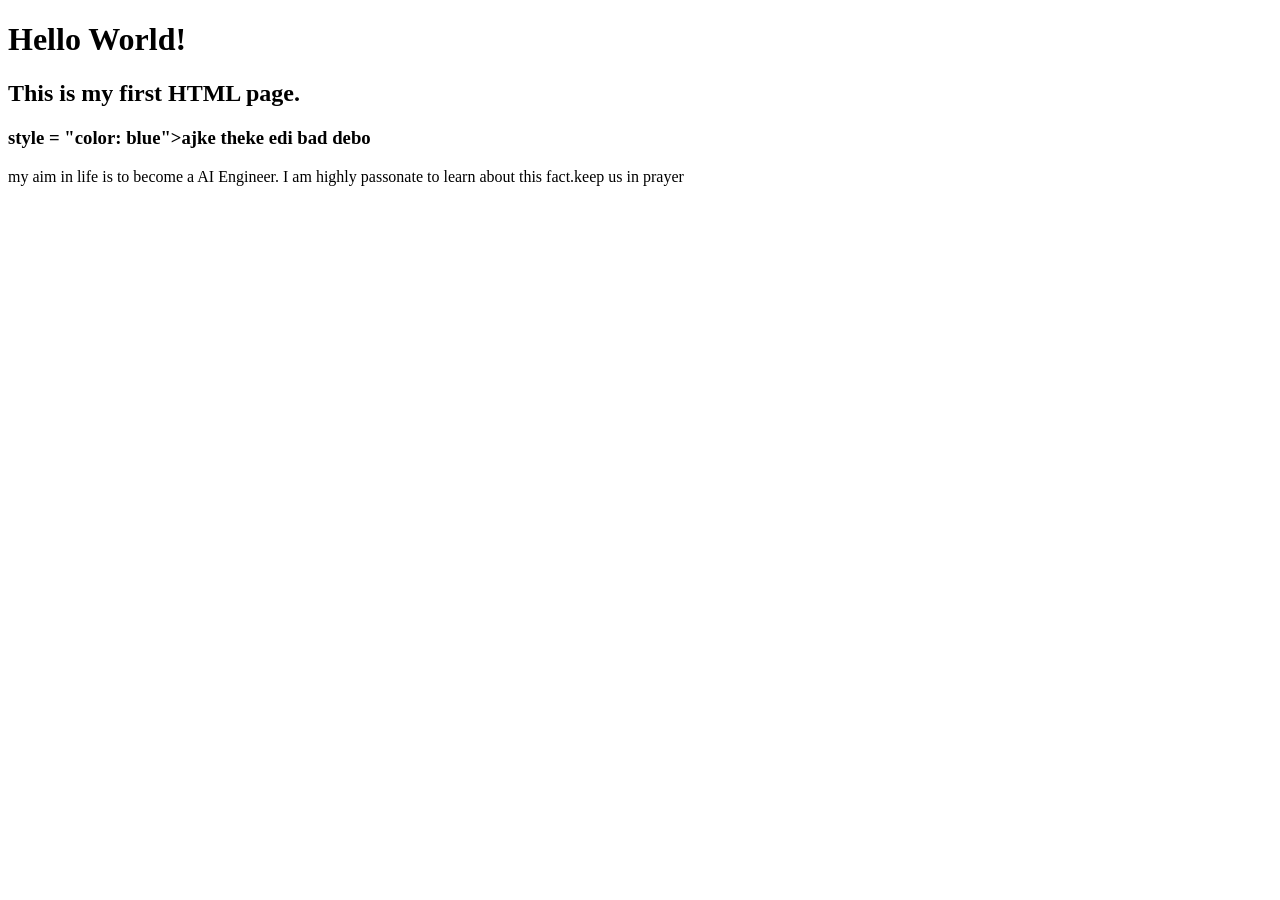
<file: First website/index.html>
<!DOCTYPE html>
<html lang="en">
<head>
    <meta charset="UTF-8">
    <meta name="viewport" content="width=device-width, initial-scale=1.0">
    <title>My first HTML page</title>
</head>
<body>
     <h1 title = "My first HTML page" id= "big hamba"> Hello World!</h1>
     <h2> This is my first HTML page.</h2>
     <h3> style = "color: blue">ajke theke edi bad debo</h3>     

     <p>my aim in life is to become a AI Engineer. I am highly passonate to learn about this fact.keep us in prayer</p>
</body>
</html>
</file>
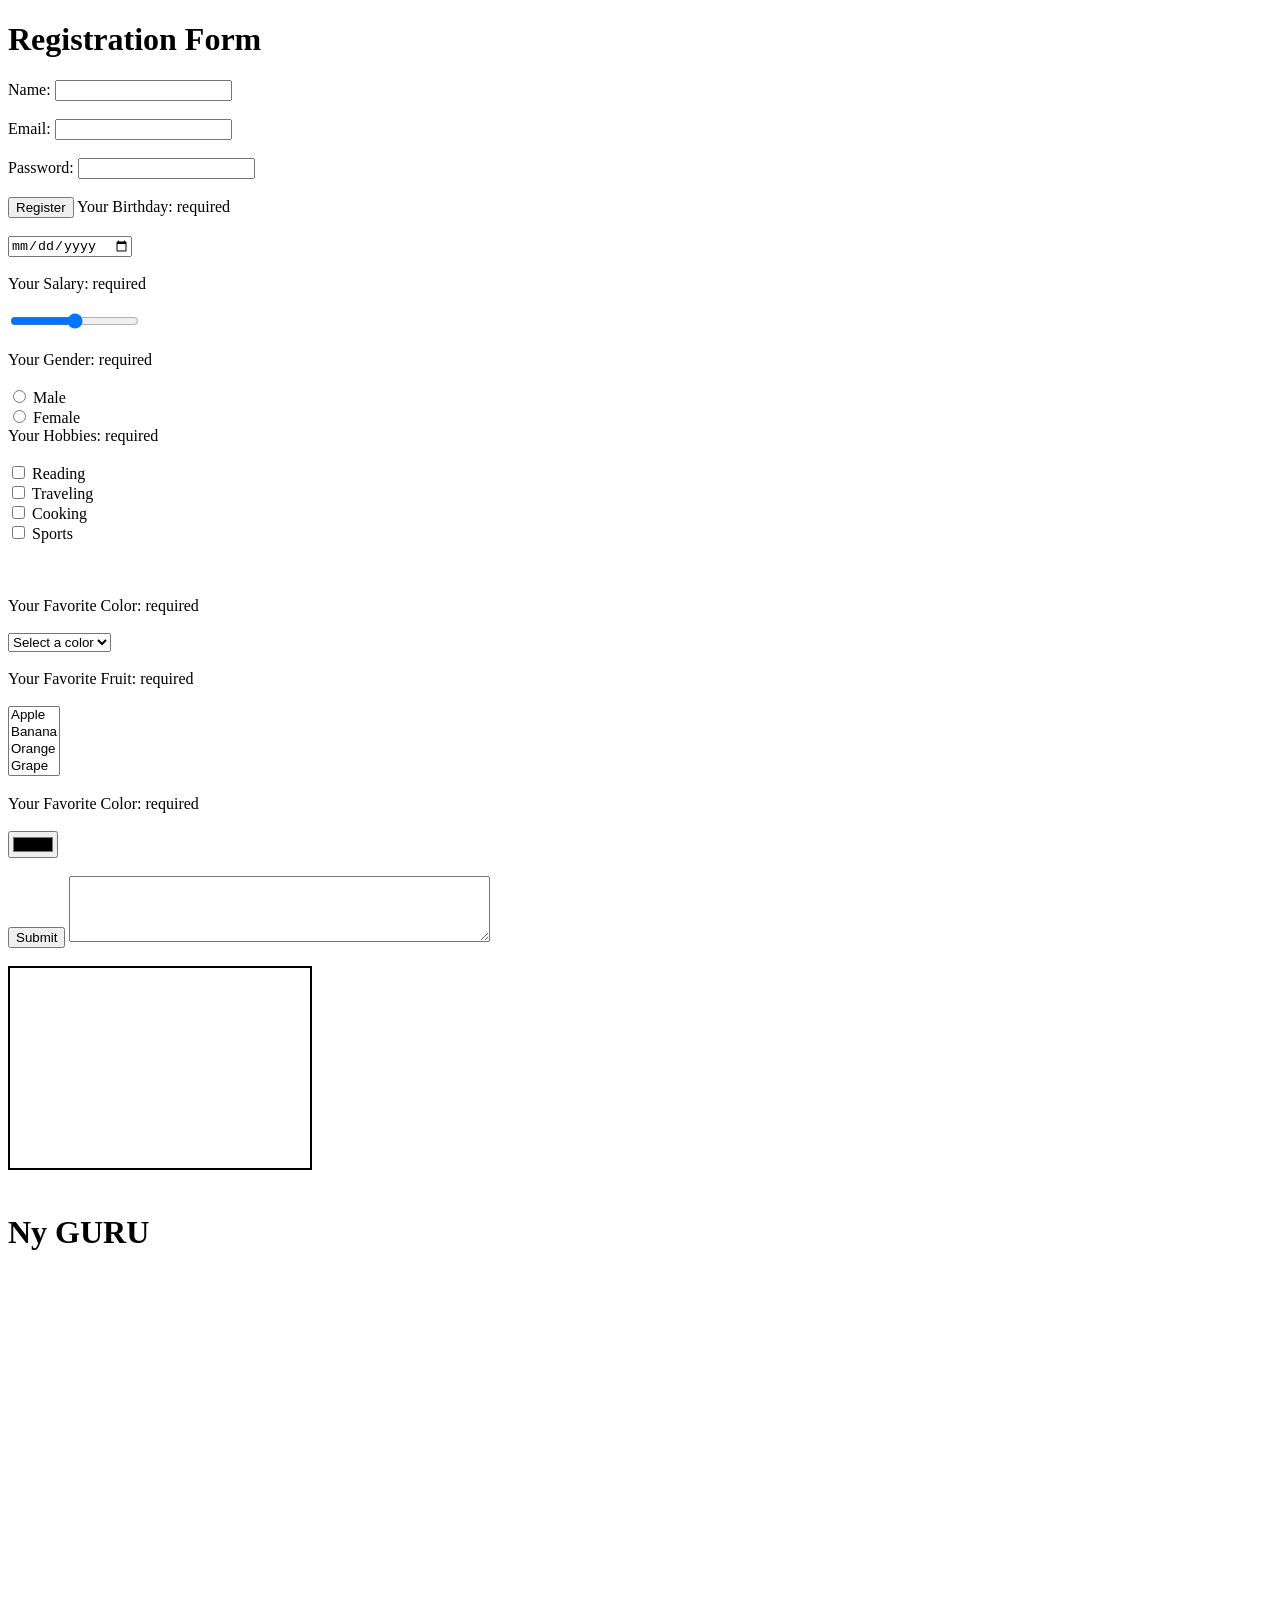
<file: Second Website/form.html>
<!DOCTYPE html>
<html lang="en">

<head>
    <meta charset="UTF-8">
    <meta name="viewport" content="width=device-width, initial-scale=1.0">
    <title>Regstration Form</title>
</head>

<body>
    <h1>Registration Form</h1>
    <form action="submit_form.php" method="post">
        <label for="name">Name:</label>
        <input type="text" id="name" name="name" required><br><br>

        <label for="email">Email:</label>
        <input type="email" id="email" name="email" required><br><br>

        <label for="password">Password:</label>
        <input type="password" id="password" name="password" required><br><br>

        <input type="submit" value="Register">

        <label for="birthday">Your Birthday:</label> required <br><br>
        <input type="date" id="birthday" name="birthday"><br><br>

        <label for="salary">Your Salary:</label> required <br><br>
        <input type="range" min="0" max="100"><br><br>

        <label for="Gender">Your Gender:</ label> required <br><br>
            <input type="radio" id="male " name="gender" value="male"> Male <br>
            <input type="radio" id="female" name="gender" value="female"> Female <br>

            <label for="hobbies">Your Hobbies:</label> required <br><br>
            <label><input type="checkbox" name="hobbies" value="reading"> Reading</label><br>
            <label><input type="checkbox" name="hobbies" value="traveling"> Traveling</label><br>
            <label><input type="checkbox" name="hobbies" value="cooking"> Cooking</label><br>
            <label><input type="checkbox" name="hobbies" value="sports"> Sports</label><br><br>

            <br><br>

            <label for="Favorite Color">Your Favorite Color:</label> required <br><br>
            <select id="color" name="color">
                <option value="">Select a color</option>
                <option value="red">Red</option>
                <option value="blue">Blue</option>
                <option value="green">Green</option>
                <option value="yellow">Yellow</option>
            </select><br><br>

            <label for="Favorite Fruit">Your Favorite Fruit:</label> required <br><br>
            <select id="fruit" name="fruit" multiple>
                <option value="apple">Apple</option>
                <option value="banana">Banana</option>
                <option value="orange">Orange</option>
                <option value="grape">Grape</option>

            </select><br><br>

            <label for="favt color>">Your Favorite Color:</label> required <br><br>
            <input required type="color" id="favtcolor" name="favtcolor"><br><br>

            <button type="submit">Submit</button>
            <textarea name="comments" id="comments" rows="4" cols="50"></textarea>
            <br><br>

            <iframe src=" https://bootcamp.programming-hero.com/ " title="Programming Hero Bootcamp" width="300"
                height="200" style="border:2px solid black;">
            </iframe><br><br>


            <div>
                <h1>Ny GURU</h1>
                <iframe width="1351" height="480" src="https://www.youtube.com/embed/qXnd5xHwbOA"
                    title="চাকরির বাজারে ফ্রেশ গ্র্যাজুয়েটদের মূল্যায়ন করা হয় না 😞 :Raisul Kabir @Brain Station 23"
                    frameborder="0"
                    allow="accelerometer; autoplay; clipboard-write; encrypted-media; gyroscope; picture-in-picture; web-share"
                    referrerpolicy="strict-origin-when-cross-origin" allowfullscreen></iframe>

            </div>


    </form>

</body>

</html>
</file>
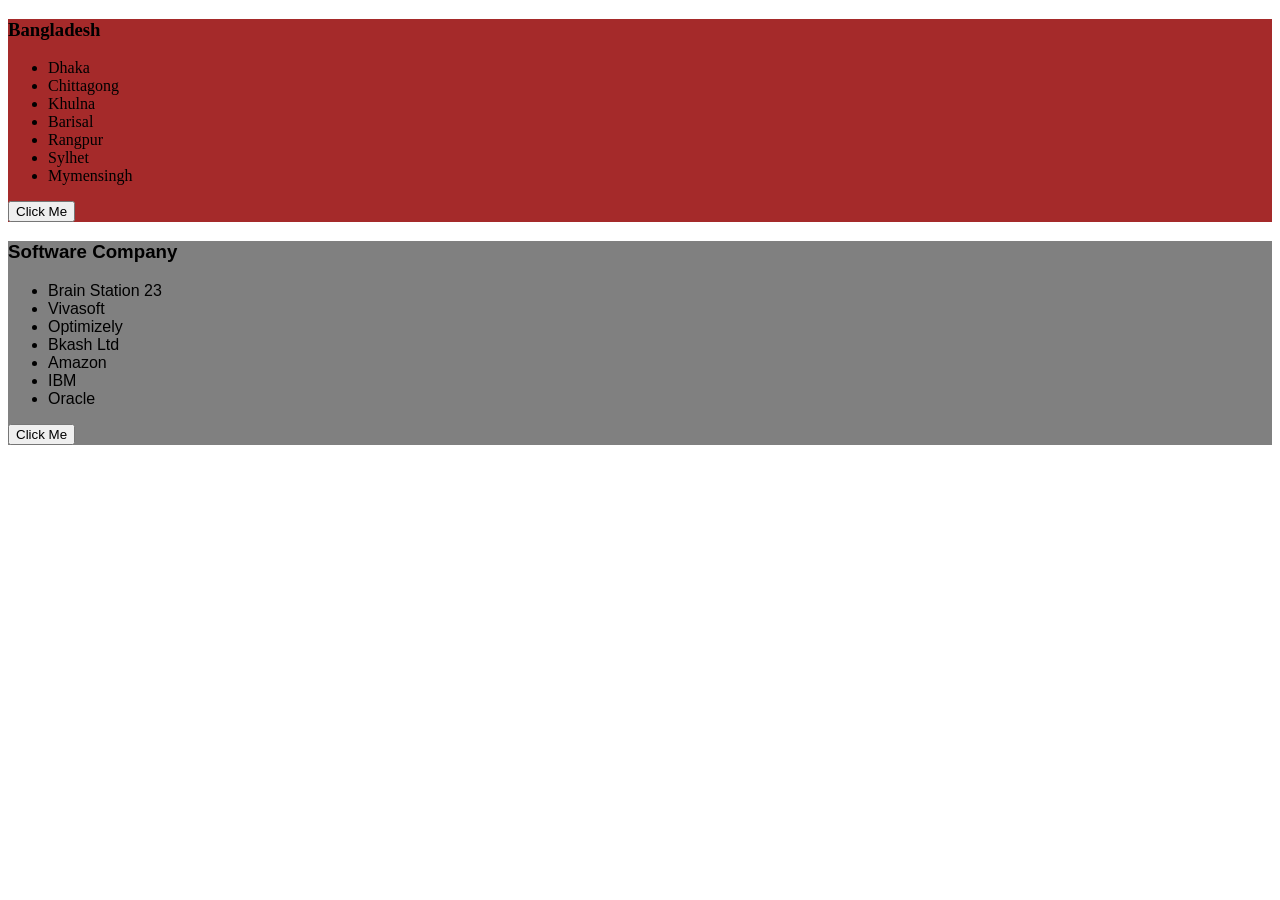
<file: Second Website/structure.html>
<!DOCTYPE html>
<html lang="en">

<head>
    <meta charset="UTF-8">
    <meta name="viewport" content="width=device-width, initial-scale=1.0">
    <meta name="description" content="This is a webpage about HTML forms and semantic structure.">
    <meta name="keywords" content="HTML, forms, semantic structure, web development">
    <meta name="author" content="Md.Sazedul Islam">
    <link rel="icon" href="Image/download.png" type="images/x-icon">
    <title>Document</title>
</head>

<body>
    <div id="dhaka" style="background-color: brown;">
        <h3>Bangladesh</h3>
        <ul>
            <li>Dhaka</li>
            <li>Chittagong</li>
            <li>Khulna</li>
            <li>Barisal</li>
            <li>Rangpur</li>
            <li>Sylhet</li>
            <li>Mymensingh</li>

        </ul>
        <button>Click Me</button>
    </div>

    <div id="software" style="background-color: grey; font-family: Arial, Helvetica, sans-serif;">

        <h3>Software Company</h3>
        <ul>
            <li>Brain Station 23</li>
            <li>Vivasoft</li>
            <li>Optimizely</li>
            <li>Bkash Ltd</li>
            <li>Amazon</li>
            <li>IBM</li>
            <li>Oracle</li>

        </ul>
        <button>Click Me</button>
    </div>
</body>

</html>
</file>
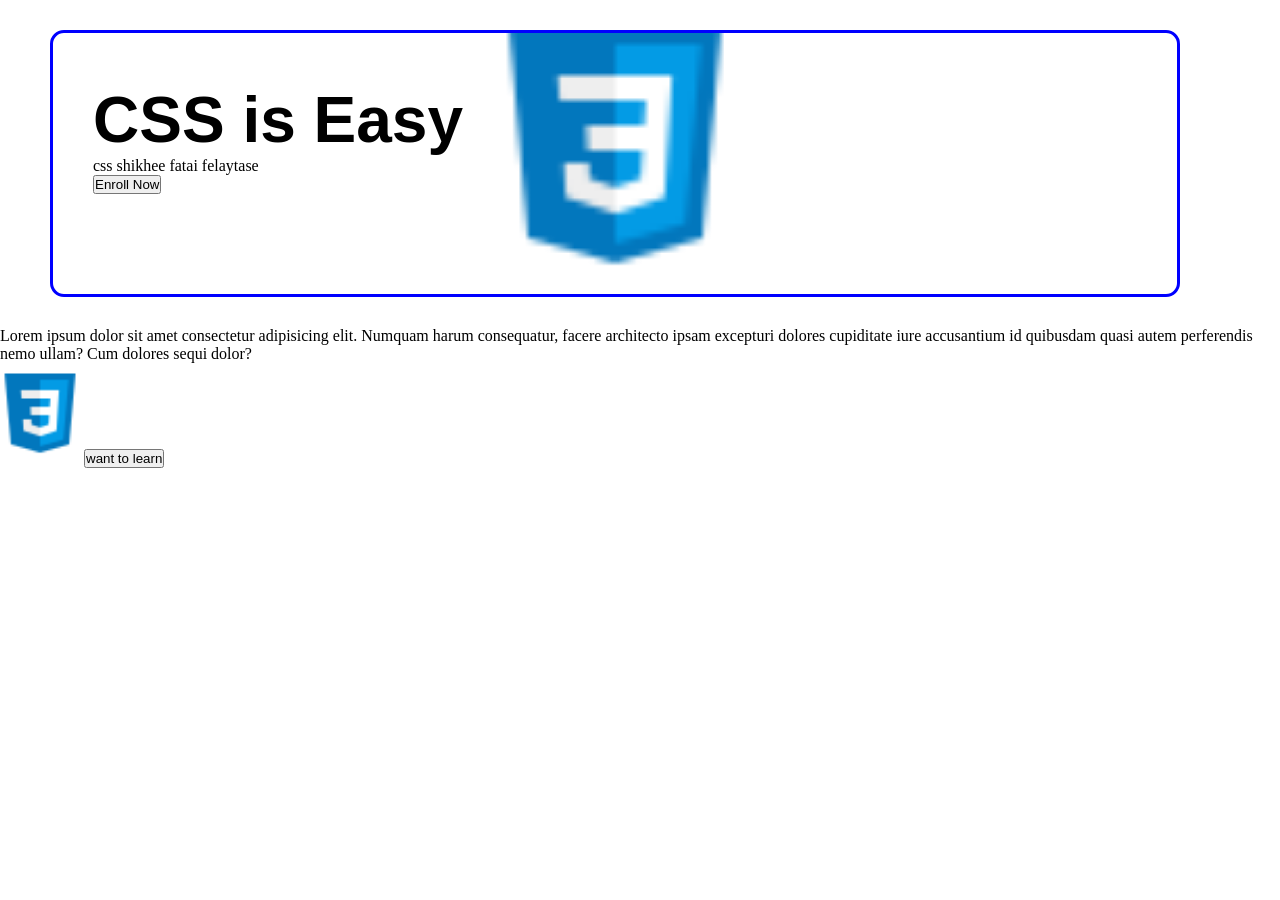
<file: Third Website/box.html>
<!DOCTYPE html>
<html lang="en">

<head>
    <meta charset="UTF-8">
    <meta name="viewport" content="width=device-width, initial-scale=1.0">
    <title>Box-Title</title>

    <style>
        * {
            margin: 0;
            padding: 0;
        }

        #css-box {
            margin: 30px;
            border-width: 3px;
            margin-left: 50px;
            margin-right: 100px;
            border-color: red;
            border-style: solid;
            border: 3px solid blue;
            border-radius: 14px;

            padding: 40px;
            padding-top: 50px;
            padding-right: 60px;
            padding-bottom: 100px;

            background-image: url("icons8-css-48.png");
            background-repeat: no-repeat;
            background-size: 300px;
            background-position: bottom;

        }

        h1 {
            font-size: 64px;
            font-family: 'Franklin Gothic Medium', 'Arial Narrow', Arial, sans-serif;

        }


        .btn {
            padding: 10px;
            padding-left: 30px;
            padding-right: 30px;
            border-radius: 10px;
            font-family: Georgia, 'Times New Roman', Times, serif;
            font-size: 44px;
            cursor: pointer;
            border: none;
            box-shadow: 1px 0px 50px;

        }

        #css-img {

            width: 80px;
            height: 100px;
            object-fit: cover;
            margin-left: auto;
            margin-right: auto;
        }

        #img-box {
            text-align: center;
            margin-top: 100px;
            margin-bottom: 100px;
            
        }
    </style>


</head>

<body>

    <div id="css-box">

        <h1>CSS is Easy</h1>
        <p>css shikhee fatai felaytase</p>

        <button>Enroll Now</button>
    </div>

    <p>Lorem ipsum dolor sit amet consectetur adipisicing elit. Numquam harum consequatur, facere architecto ipsam
        excepturi dolores cupiditate iure accusantium id quibusdam quasi autem perferendis nemo ullam? Cum dolores sequi
        dolor?</p>


    <div>
        <img id="css-img" src="icons8-css-48.png" alt="">
        <button>want to learn</button>
    </div>

</body>

</html>
</file>
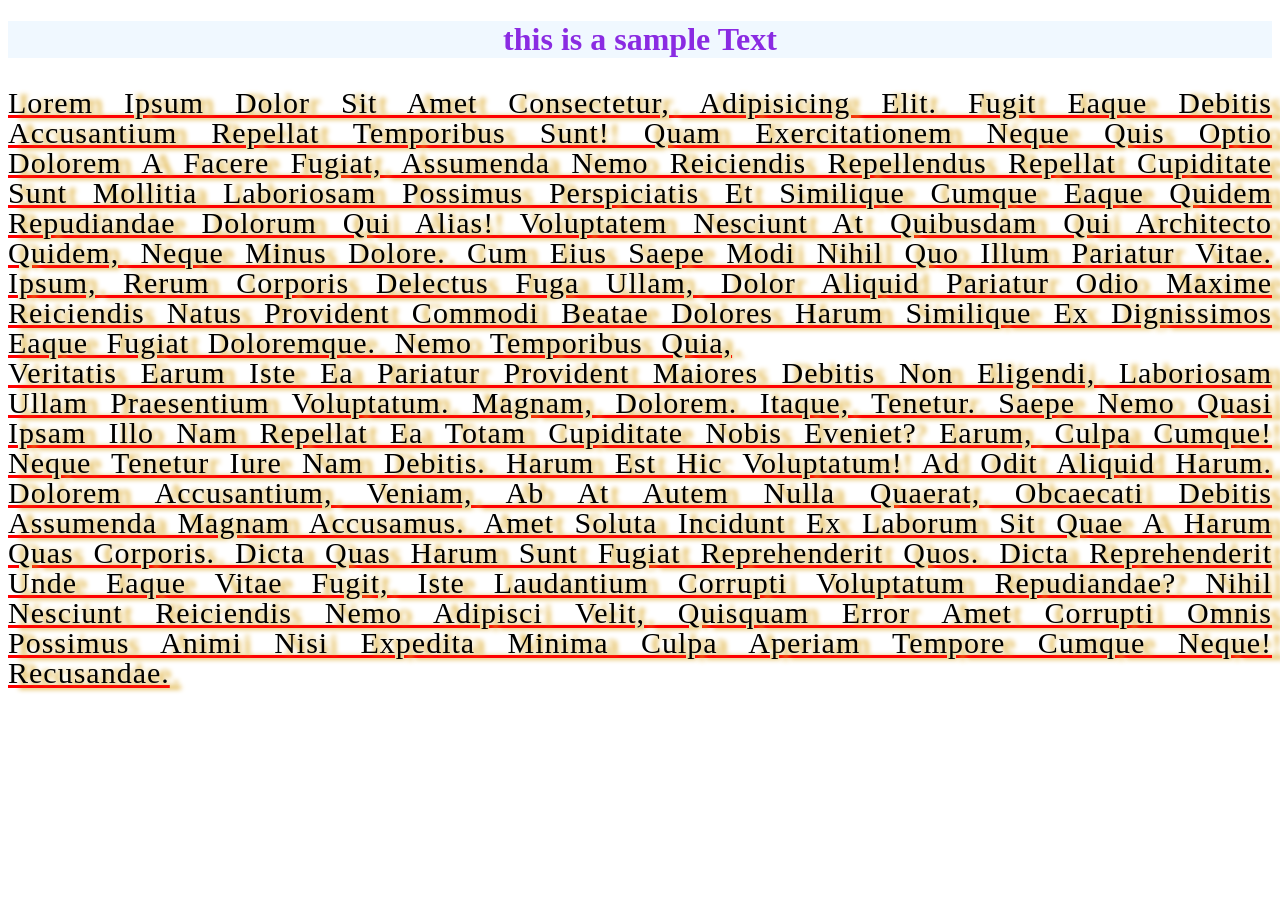
<file: Third Website/text.html>
<!DOCTYPE html>
<html lang="en">

<head>
    <meta charset="UTF-8">
    <meta name="viewport" content="width=device-width, initial-scale=1.0">
    <title>Text!Styling</title>

    <style>
        h1 {
            color: blueviolet;
            background-color: aliceblue;
            text-align: center;
        }

        p {
            font-family: harrington;
            font-size: 30px;
            font-size: normal;
            color: black;
            text-align: justify;
            text-transform: capitalize;

            letter-spacing: 1px;
            word-spacing: 10px;
            line-height: 30px;



            text-shadow: 11px 1px 5px goldenrod;
            text-decoration: underline solid red;

        }
    </style>

</head>

<body>
    <h1 id="title">this is a sample Text</h1>

    <p>Lorem ipsum dolor sit amet consectetur, adipisicing elit. Fugit eaque debitis accusantium repellat temporibus
        sunt! Quam exercitationem neque quis optio dolorem a facere fugiat, assumenda nemo reiciendis repellendus
        repellat cupiditate sunt mollitia laboriosam possimus perspiciatis et similique cumque eaque quidem repudiandae
        dolorum qui alias! Voluptatem nesciunt at quibusdam qui architecto quidem, neque minus dolore. Cum eius saepe
        modi nihil quo illum pariatur vitae. Ipsum, rerum corporis delectus fuga ullam, dolor aliquid pariatur odio
        maxime reiciendis natus provident commodi beatae dolores harum similique ex dignissimos eaque fugiat doloremque.
        Nemo temporibus quia,<br>


        veritatis earum iste ea pariatur provident maiores debitis non eligendi, laboriosam ullam
        praesentium voluptatum. Magnam, dolorem. Itaque, tenetur. Saepe nemo quasi ipsam illo nam repellat ea totam
        cupiditate nobis eveniet? Earum, culpa cumque! Neque tenetur iure nam debitis. Harum est hic voluptatum! Ad odit
        aliquid harum. Dolorem accusantium, veniam, ab at autem nulla quaerat, obcaecati debitis assumenda magnam
        accusamus. Amet soluta incidunt ex laborum sit quae a harum quas corporis. Dicta quas harum sunt fugiat
        reprehenderit quos. Dicta reprehenderit unde eaque vitae fugit, iste laudantium corrupti voluptatum repudiandae?
        Nihil nesciunt reiciendis nemo adipisci velit, quisquam error amet corrupti omnis possimus animi nisi expedita
        minima culpa aperiam tempore cumque neque! Recusandae.</p>

</body>

</html>
</file>
